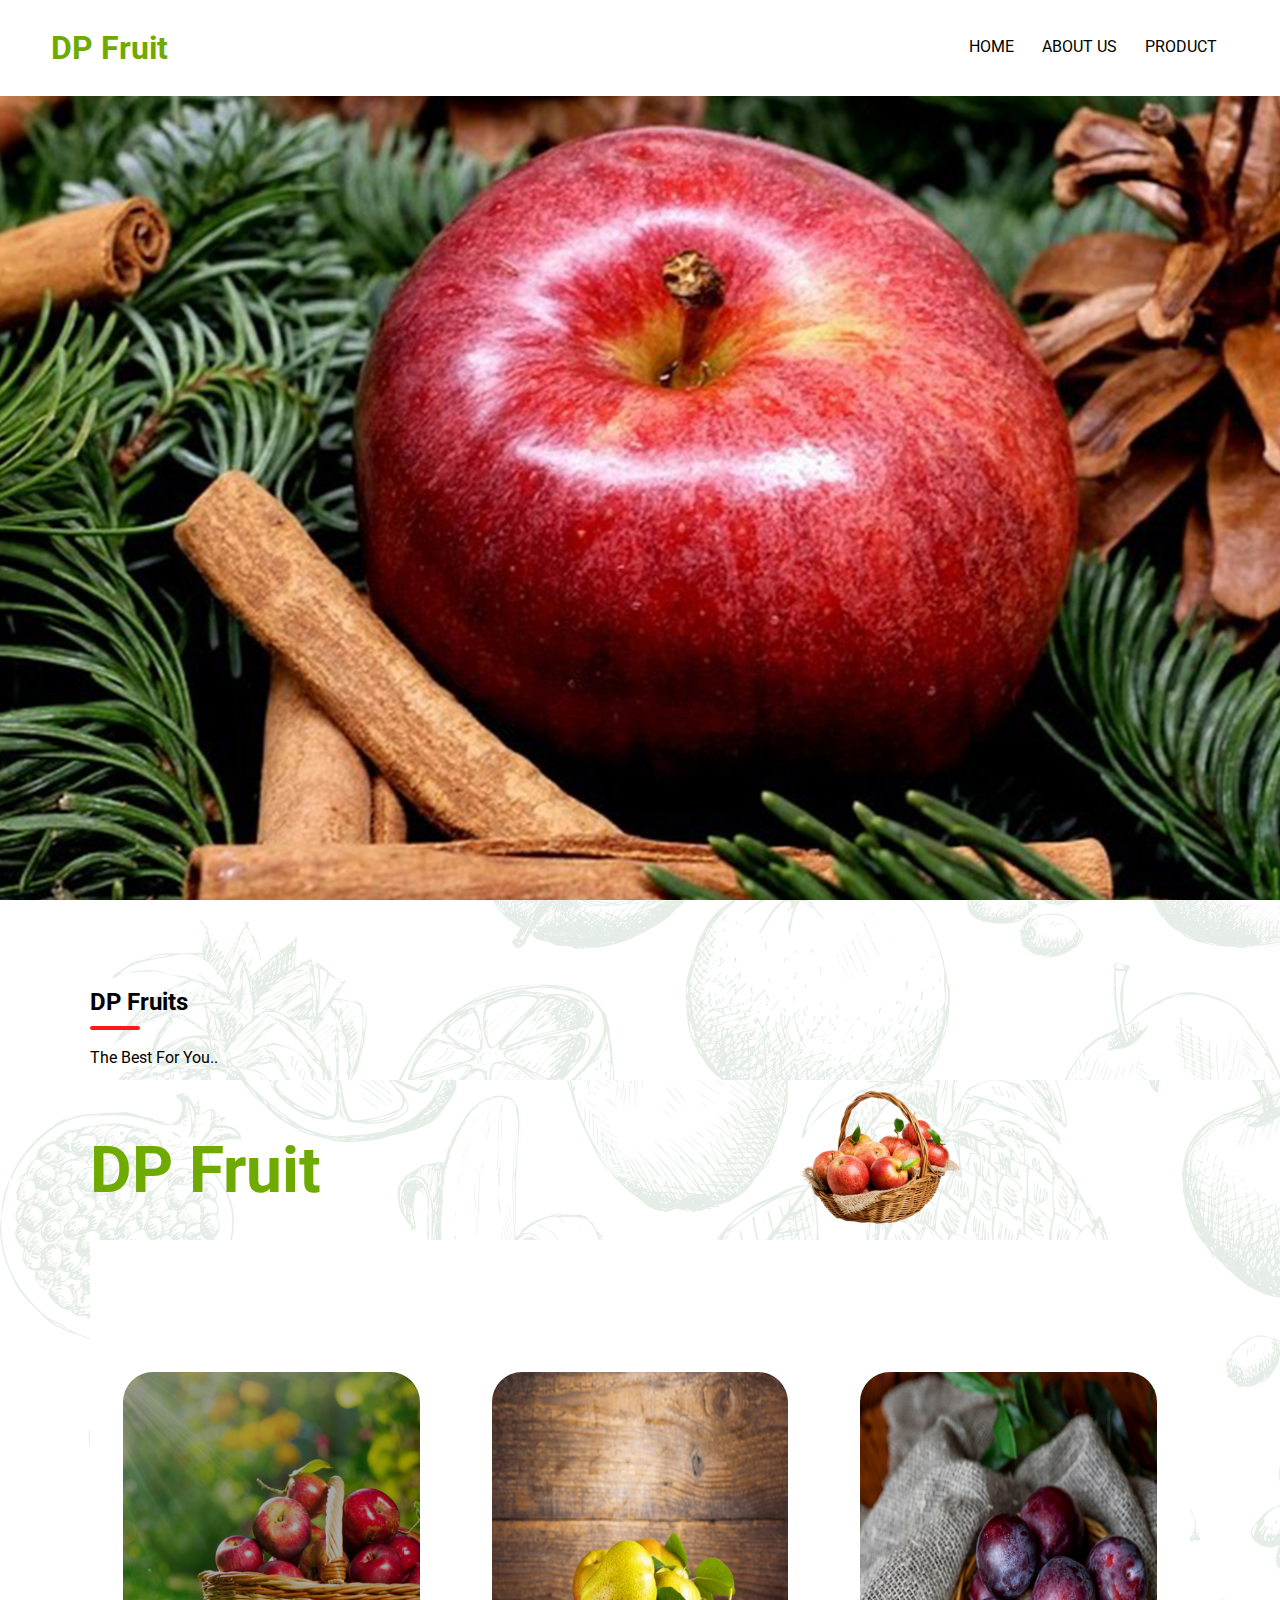
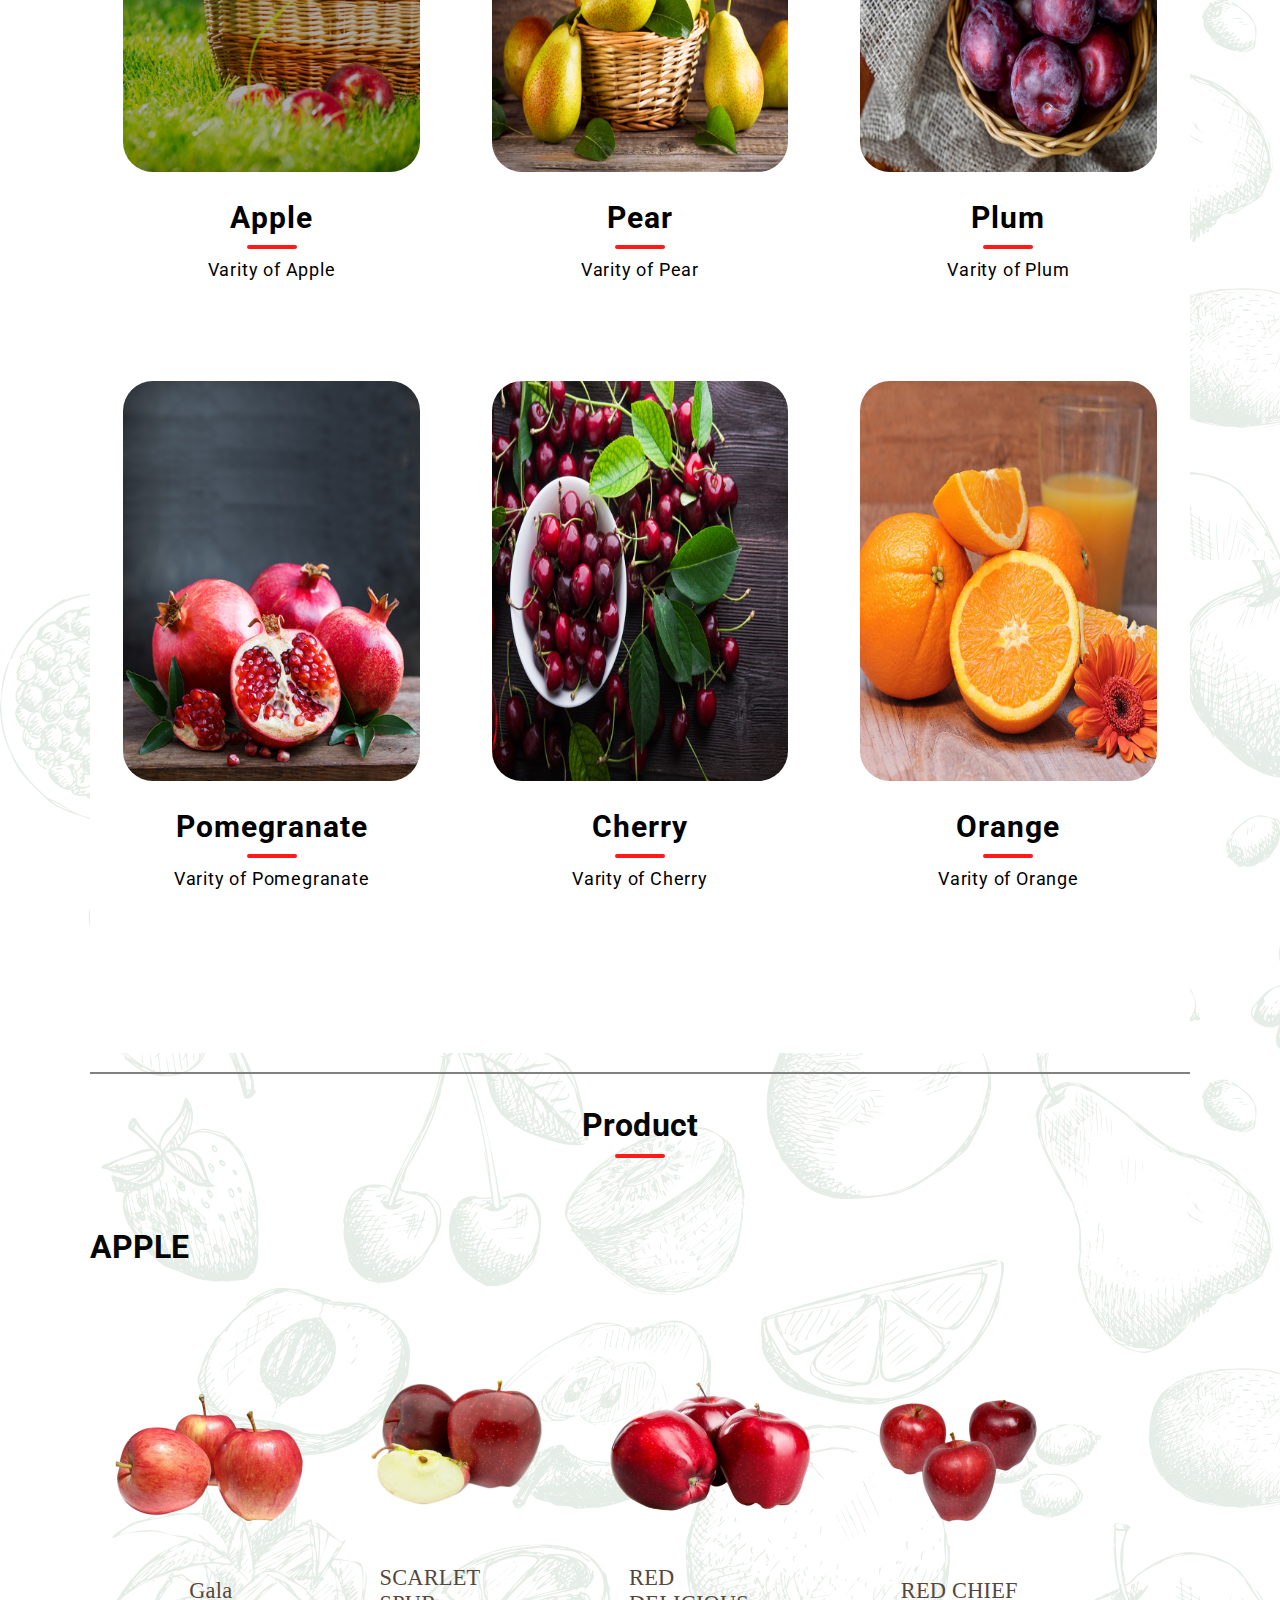
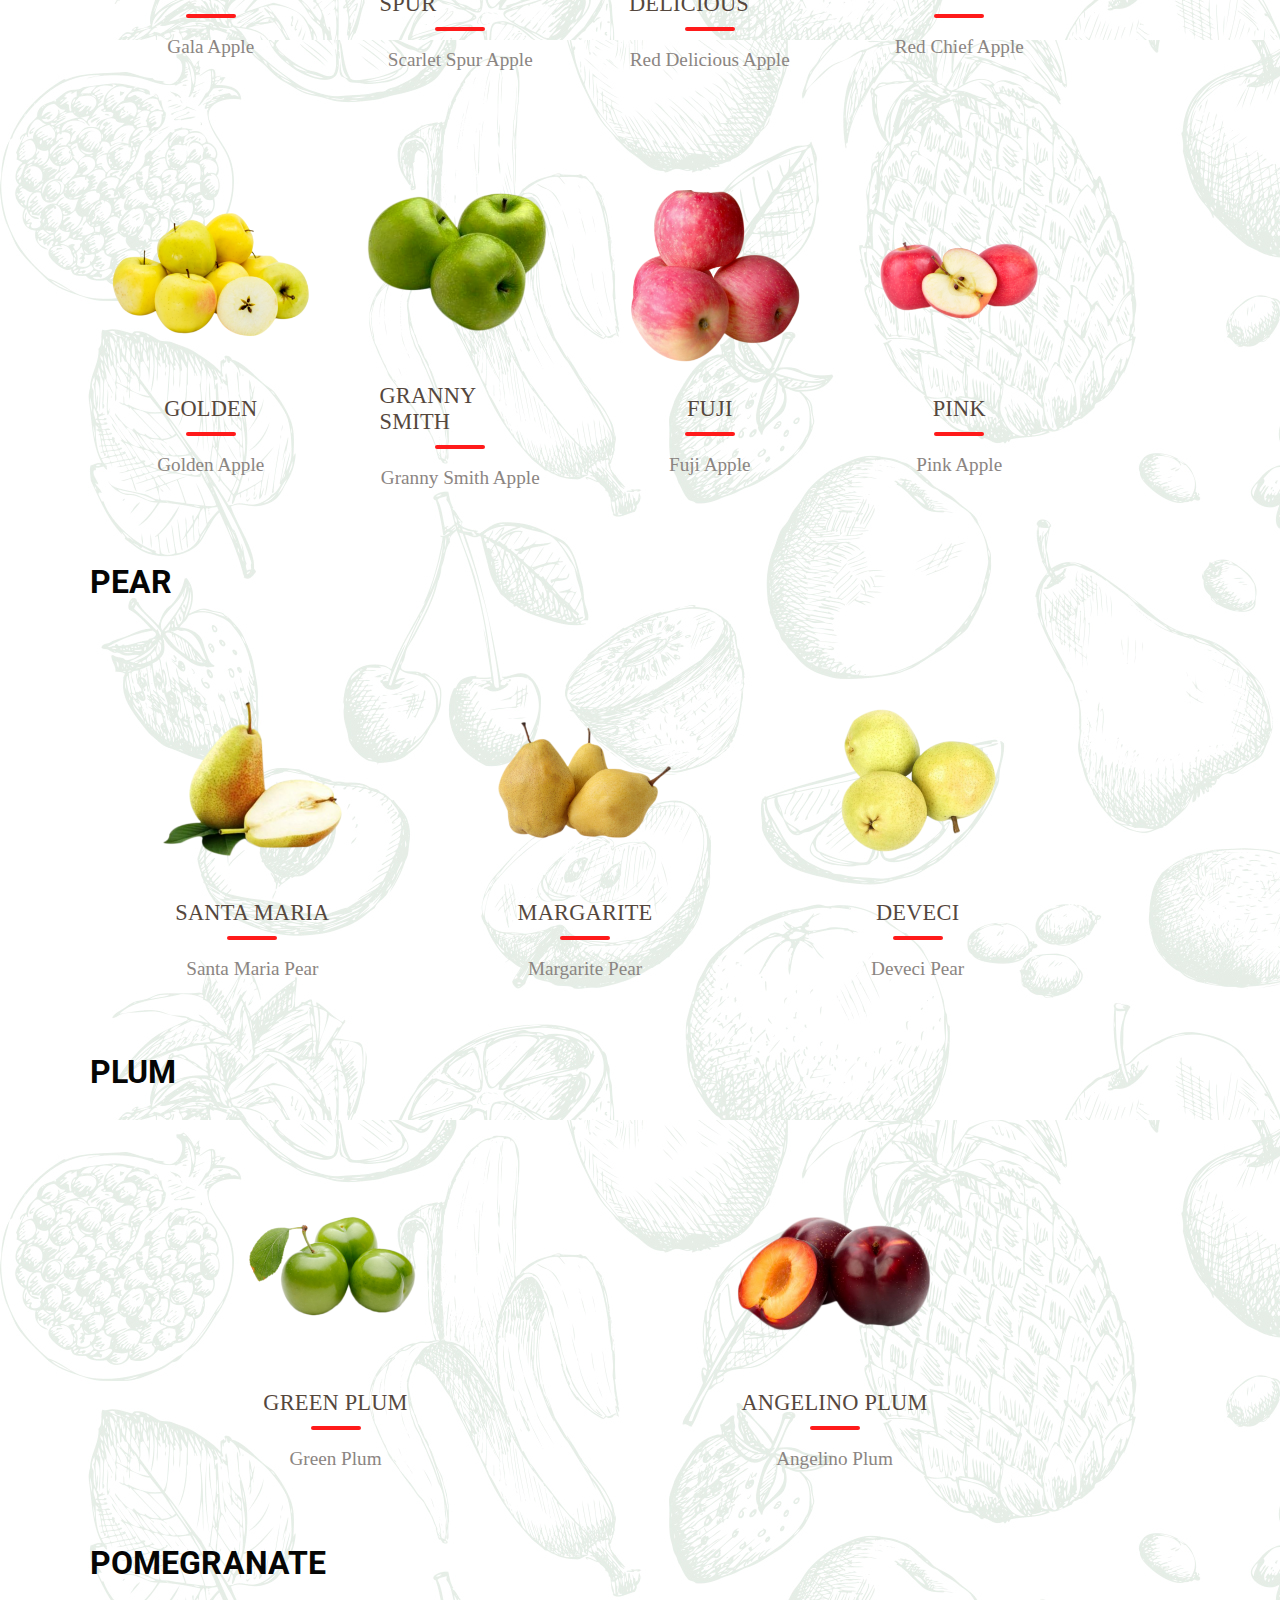
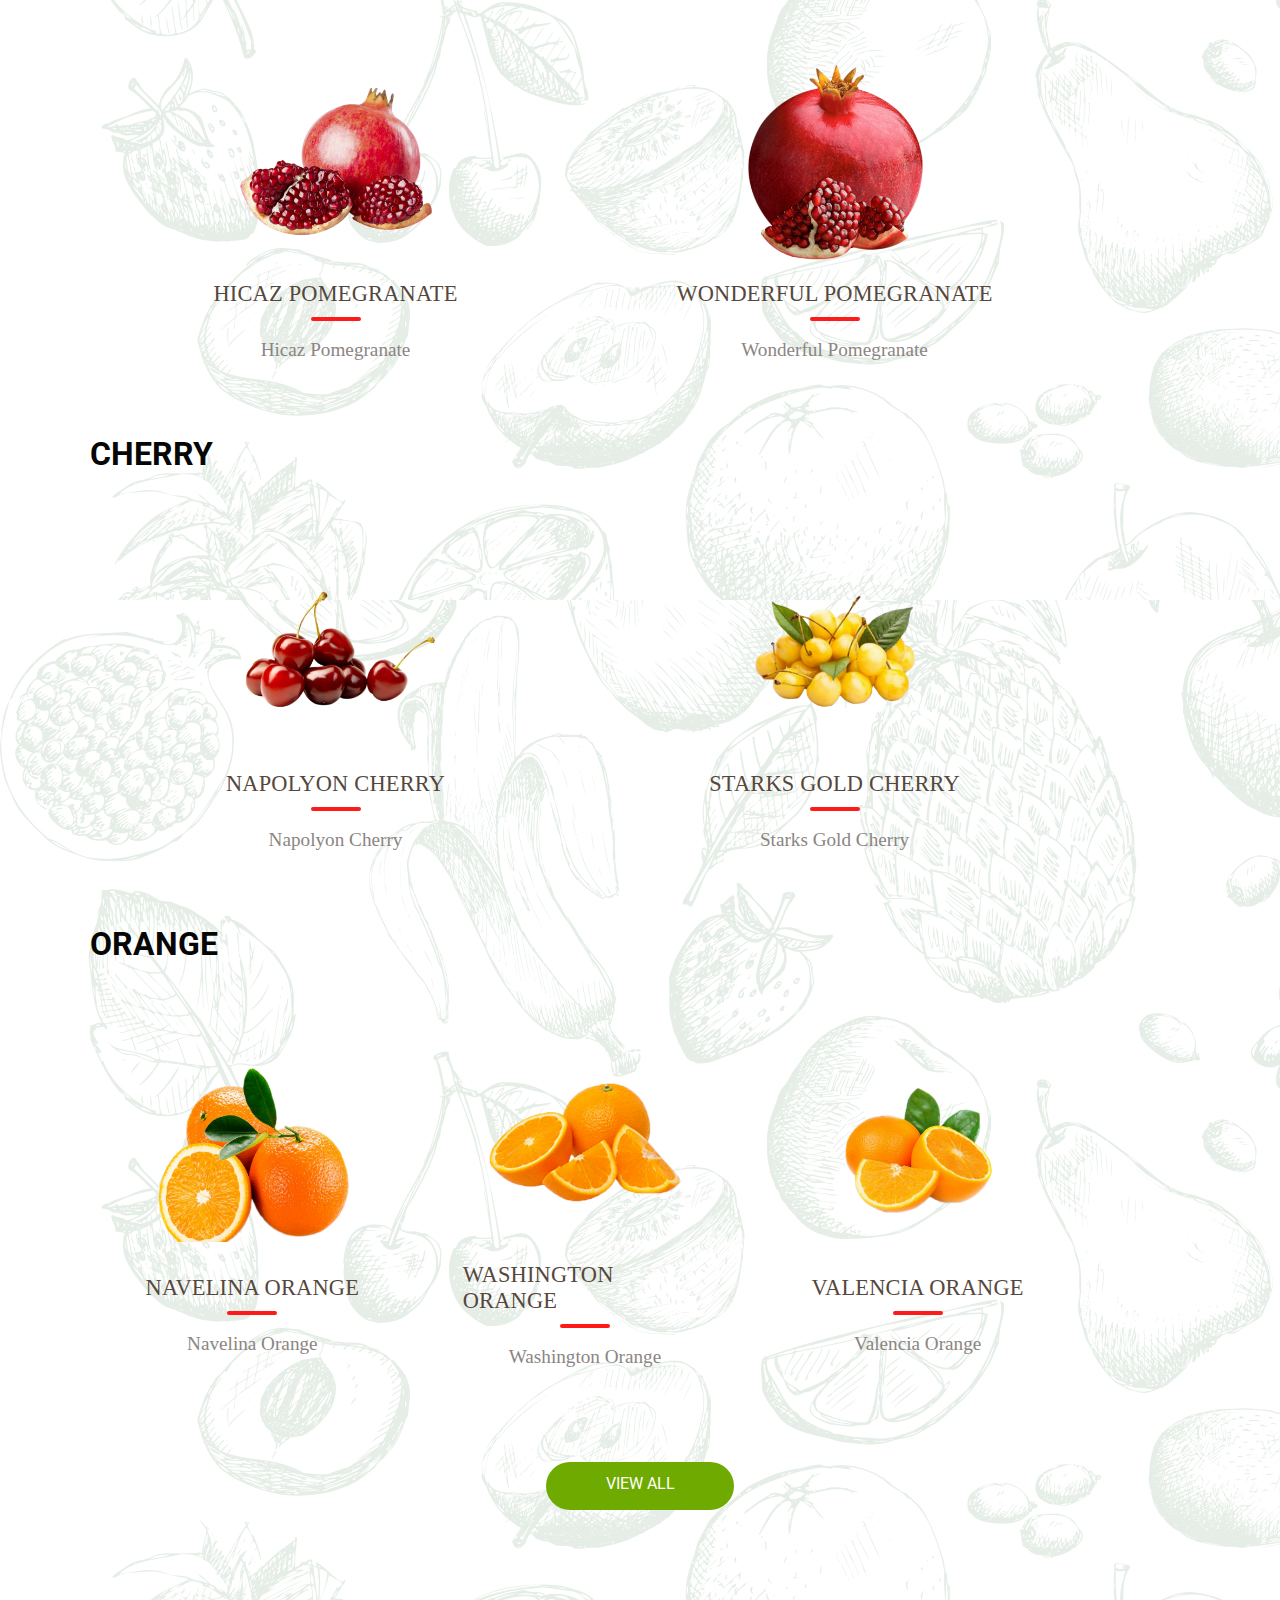
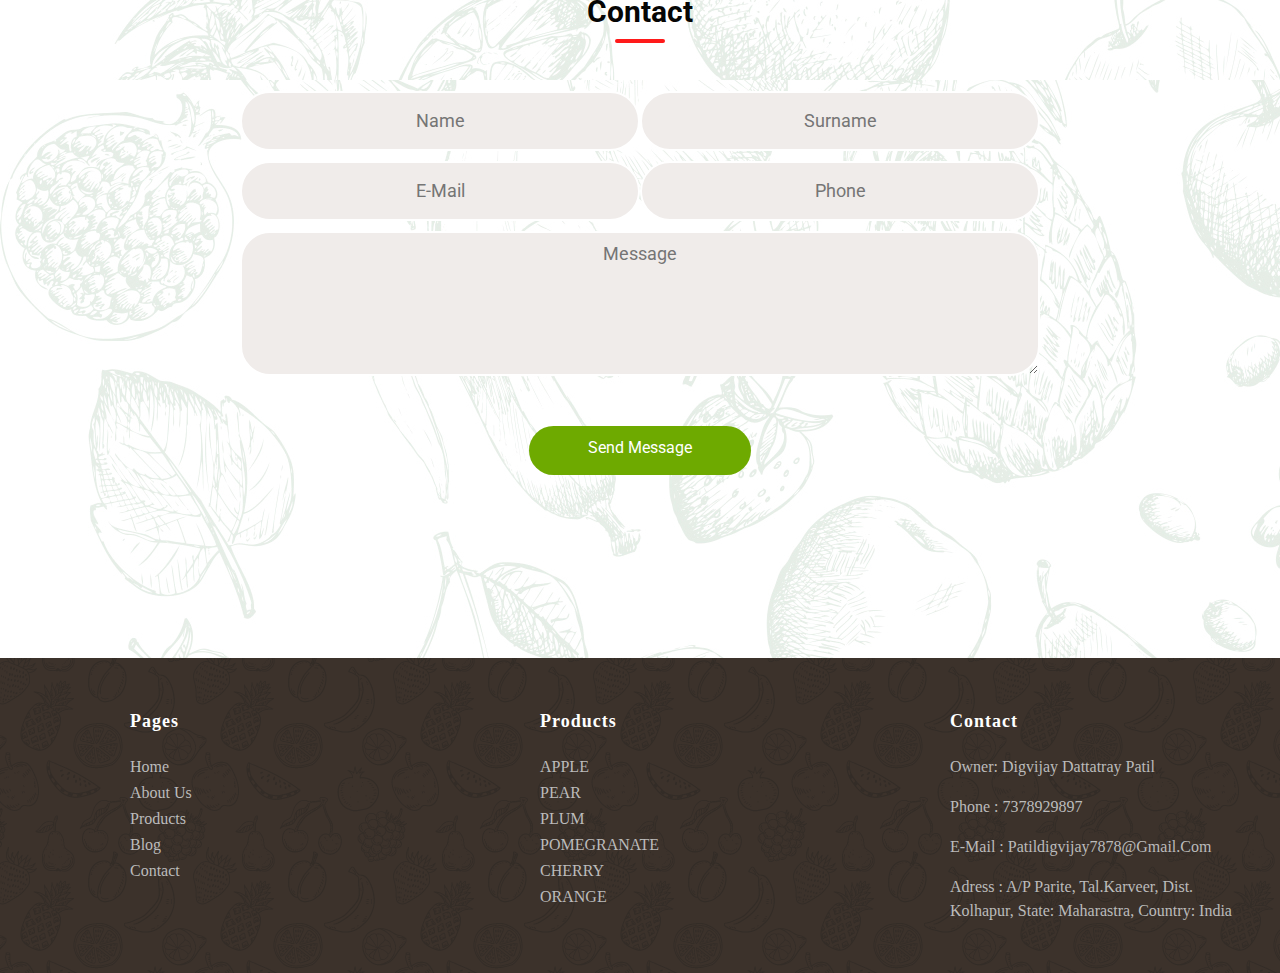
<file: index.html>
<!DOCTYPE html>
<html>
<head>
	<meta name="start" content="width=device-width, initial-scale=1.0">
	<title>DP Fruits</title>
	<link rel="stylesheet" href="style.css">

	<link rel="preconnect" href="https://fonts.googleapis.com">
<link rel="preconnect" href="https://fonts.gstatic.com" crossorigin>
<link href="https://fonts.googleapis.com/css2?family=Outfit:wght@700;800&family=Roboto:wght@400;900&display=swap" rel="stylesheet">

	
	<style>
		
	</style>
</head>
<body>
<!-- <div class="bg-img">	 -->

	<header class="sticky">
		<nav id="nav-bar">
			<div>		
				<h2 style="padding: 1rem 0;font-size: 2rem;color: #6eaa00;">DP Fruit</h2>
			</div>	
			
			<div class="nav-links">
				<ul id="menu">
					<li><a href="#">HOME</a></li>
					<li><a href="About us.html">ABOUT US</a></li>
					<li><a href="">PRODUCT</a>
						<div class="sub-menu">
							<ul>
								<li><a href="#">Apple</a></li>
								<li><a href="#">Pear</a></li>
								<li><a href="#">Plum</a></li>
								<li><a href="#">Pomegranate</a></li>
								<li><a href="#">Cherry</a></li>
								<li><a href="#">Orange</a></li>
							</ul>
						</div>

					</li>
				</ul>
			</div>
		</nav>	
	</header>
	

	<section class="header"></section>
	
	<script type="text/javascript">
		window.addEventListener("scroll",function(){
			var header * document.querySelector("header");
			header.classList.toggle("sticky",window.scrollY > 0);
		})
	</script>
	

<!--------Product -------->
<div class="content">

<div style="margin-top: 5.5em"></div>

<section class="Products">

	<div class="md-title">

			<h2 class="md-title-item">DP Fruits</h2><div class="line" style="position: absolute;"></div>
			

			<div style="margin-top: 2em"></div>
			<p>The Best For You..</p>
		
			<div class="side-img">
				<img src="images/sideimg.png">
			</div>
		</div>

  		
		<div>		
			<h2 class="heading">DP Fruit</h2>
		</div>	

	  <div class="box-container">

		<div class="box">
			<img  src="images\apple.jpg">
			<div class="img-contain">
				<h2>Apple</h2>
				<div class="line"></div>
				<div class="sub-div">Varity of Apple</div>
				<div  style="margin-top: 2em"></div>
				
			</div>
		</div>
	

	
		<div class="box">
			<img src="images\pear.jpg">
			<div class="img-contain">
				<h2>Pear</h2>
				<div class="line"></div>
				<div class="sub-div">Varity of Pear</div>
				<div  style="margin-top: 2em"></div>
				
			</div>
		</div>
	

	
		<div class="box">
			<img src="images\plum.jpg">
			<div class="img-contain">
				<h2>Plum</h2>
				<div class="line"></div>
				<div class="sub-div">Varity of Plum</div>
				<div  style="margin-top: 2em"></div>
				
			</div>	
		</div>

		<div class="box">
			<img src="images\pomegranate.jpg">
			<div class="img-contain">
				<h2>Pomegranate</h2>
				<div class="line"></div>
				<div class="sub-div">Varity of Pomegranate</div>
				<div  style="margin-top: 2em"></div>
				
			</div>
		</div>

		<div class="box">
			<img src="images\cherry.jpg">
			<div class="img-contain">
				<h2>Cherry</h2>
				<div class="line"></div>
				<div class="sub-div">Varity of Cherry</div>
				<div  style="margin-top: 2em"></div>
				
			</div>		
		</div>

		<div class="box">
			<img src="images\orange.jpg">
			<div class="img-contain">
				<h2>Orange</h2>
				<div class="line"></div>
				<div class="sub-div">Varity of Orange</div>
				<div  style="margin-top: 2em"></div>
				
			</div>
	  </div>

	</div>

  	
</section><br>

<hr style="height:1.5px;border-width:0;color:gray;background-color:gray;width: 100%;">

<!---------Product------->
	<section class="product-info">

		<div style="margin-top: 2em"></div>
		
		<h2>Product<div class="line"></div></h2>

<!------Apple----->

		<div style="margin-top: 2em"></div>

		<div class="product-apple">
			<h2>APPLE</h2></div>

			<div class="product-container">

				<div class="product-box">
					<div class="product-img">
						<img src="images\img1.png">
					</div>
					<div class="product-detail">

						<span class="p-name">Gala</span>
						<div class="line"></div>
						<a href="#" class="p-detail">Gala Apple</a>
						
					</div>
				</div>
			

			
				<div class="product-box">
					<div class="product-img">
						<img src="images\img2.png">
					</div>
					<div class="product-detail">
						<span class="p-name">SCARLET SPUR</span>
						<div class="line"></div>
						<a href="#" class="p-detail">Scarlet Spur Apple</a>
						
					</div>
				</div>
			

			
				<div class="product-box">
					<div class="product-img">
						<img src="images\img3.png">
					</div>
					<div class="product-detail">
						<span class="p-name">RED DELICIOUS</span>
						<div class="line"></div>
						<a href="#" class="p-detail">Red Delicious Apple</a>
						
					</div>
				</div>
			

				<div class="product-box">
					<div class="product-img">
						<img src="images\img4.png">
					</div>
					<div class="product-detail">
						<span class="p-name">RED CHIEF</span>
						<div class="line"></div>
						<a href="#" class="p-detail">Red Chief Apple</a>
						
					</div>
				</div>

			</div>


			<div class="product-container">
				<div class="product-box">
					<div class="product-img">
						<img src="images\img5.png">
					</div>
					<div class="product-detail">
						<span class="p-name">GOLDEN</span>
						<div class="line"></div>
						<a href="#" class="p-detail">Golden Apple</a>
						
					</div>
				</div>

				<div class="product-box">
					<div class="product-img">
						<img src="images\img6.png">
					</div>
					<div class="product-detail">
						<span class="p-name">GRANNY SMITH</span>
						<div class="line"></div>
						<a href="#" class="p-detail">Granny Smith Apple</a>
						
					</div>
				</div>

				<div class="product-box">
					<div class="product-img">
						<img src="images\img7.png">
					</div>
					<div class="product-detail">
						<span class="p-name">FUJI</span>
						<div class="line"></div>
						<a href="#" class="p-detail">Fuji Apple</a>
						
					</div>
				</div>

				<div class="product-box">
					<div class="product-img">
						<img src="images\img8.png">
					</div>
					<div class="product-detail">
						<span class="p-name">PINK</span>
						<div class="line"></div>
						<a href="#" class="p-detail">Pink Apple</a>
						 
					</div>
				</div>
			</div>

			
<!------Pear----->

		<div style="margin-top: 2em"></div>

		<div class="product-pear">
			<h2>PEAR</h2></div>

			<div class="product-container">

				<div class="product-box">
					<div class="product-img">
						<img src="images\img9.png">
					</div>
					<div class="product-detail">

						<span class="p-name">SANTA MARIA</span>
						<div class="line"></div>
						<a href="#" class="p-detail">Santa Maria Pear</a>
						
					</div>
				</div>
			

			
				<div class="product-box">
					<div class="product-img">
						<img src="images\img10.png">
					</div>
					<div class="product-detail">
						<span class="p-name">MARGARITE</span>
						<div class="line"></div>
						<a href="#" class="p-detail">Margarite Pear</a>
						
					</div>
				</div>
			

			
				<div class="product-box">
					<div class="product-img">
						<img src="images\img11.png">
					</div>
					<div class="product-detail">
						<span class="p-name">DEVECI</span>
						<div class="line"></div>
						<a href="#" class="p-detail">Deveci Pear</a>
						
					</div>
				</div>

			</div>


<!------Plum----->

		<div style="margin-top: 2em"></div>

		<div class="product-plum">
			<h2>PLUM</h2></div>

			<div class="product-container">

				<div class="product-box">
					<div class="product-img">
						<img src="images\img12.png">
					</div>
					<div class="product-detail">

						<span class="p-name">GREEN PLUM</span>
						<div class="line"></div>
						<a href="#" class="p-detail">Green Plum</a>
						
					</div>
				</div>
			

			
				<div class="product-box">
					<div class="product-img">
						<img src="images\img13.png">
					</div>
					<div class="product-detail">
						<span class="p-name">ANGELINO PLUM</span>
						<div class="line"></div>
						<a href="#" class="p-detail">Angelino Plum</a>
						
					</div>
				</div>


			</div>


<!------Pomegranate----->

		<div style="margin-top: 2em"></div>

		<div class="product-pomegranate">
			<h2>POMEGRANATE</h2></div>

			<div class="product-container">

				<div class="product-box">
					<div class="product-img">
						<img src="images\img14.png">
					</div>
					<div class="product-detail">

						<span class="p-name">HICAZ POMEGRANATE</span>
						<div class="line"></div>
						<a href="#" class="p-detail">Hicaz Pomegranate</a>
						
					</div>
				</div>
			

			
				<div class="product-box">
					<div class="product-img">
						<img src="images\img15.png">
					</div>
					<div class="product-detail">
						<span class="p-name">WONDERFUL POMEGRANATE</span>
						<div class="line"></div>
						<a href="#" class="p-detail">Wonderful Pomegranate</a>
						
					</div>
				</div>


			</div>
		

<!------Cherry----->

		<div style="margin-top: 2em"></div>

		<div class="product-cherry">
			<h2>CHERRY</h2></div>

			<div class="product-container">

				<div class="product-box">
					<div class="product-img">
						<img src="images\img16.png">
					</div>
					<div class="product-detail">

						<span class="p-name">NAPOLYON CHERRY</span>
						<div class="line"></div>
						<a href="#" class="p-detail">Napolyon Cherry</a>
						
					</div>
				</div>
			

			
				<div class="product-box">
					<div class="product-img">
						<img src="images\img17.png">
					</div>
					<div class="product-detail">
						<span class="p-name">STARKS GOLD CHERRY</span>
						<div class="line"></div>
						<a href="#" class="p-detail">Starks Gold Cherry</a>
						
					</div>
				</div>


			</div>

<!------Orange----->

		<div style="margin-top: 2em"></div>

		<div class="product-orange">
			<h2>ORANGE</h2></div>

			<div class="product-container">

				<div class="product-box">
					<div class="product-img">
						<img src="images\img18.png">
					</div>
					<div class="product-detail">

						<span class="p-name">NAVELINA ORANGE</span>
						<div class="line"></div>
						<a href="#" class="p-detail">Navelina Orange</a>
						
					</div>
				</div>
			

			
				<div class="product-box">
					<div class="product-img">
						<img src="images\img19.png">
					</div>
					<div class="product-detail">
						<span class="p-name">WASHINGTON ORANGE</span>
							<div class="line"></div>
						<a href="#" class="p-detail">Washington Orange</a>
						
					</div>
				</div>
			

			
				<div class="product-box">
					<div class="product-img">
						<img src="images\img20.png">
					</div>
					<div class="product-detail">
						<span class="p-name">VALENCIA ORANGE</span>
						<div class="line"></div>
						<a href="#" class="p-detail">Valencia Orange</a>
						
					</div>
				</div>

			</div>

	<div class="viewbtn">
		<a href="Product.html" class="view-button">VIEW ALL</a>
	</div>


	</section>


<!--------Contact-------->

	<div style="margin-top: 5em"></div>

	
	<section class="contact">

		<h2>Contact</h2><div class="line"></div>

		<div style="margin-top: 3em"></div>

		<div class="contact-box">

			<form>
				<div class="row">
					<div class="col-6">
						<input type="text" class="input-field" placeholder="Name"></div>
					<div class="col-6">
						<input type="text" class="input-field" placeholder="Surname"></div>
				</div>
				<div class="row">
					<div class="col-6">
					<input type="email" class="input-field" placeholder="E-Mail"></div>
					<div class="col-6">
					<input type="text" class="input-field" placeholder="Phone"></div>
				</div>
				<textarea type="text" rows="6" cols="50" placeholder="Message"></textarea>

				<div class="msg-button">
					<button class="msgbtn">Send Message</button>
				</div>
			</form>


			
		</div>
	</section><br>





</div>


<!------footer -------->



	<footer>
		 <div style="margin-top: 10em"></div>

		<div class="footer">
			<div class="content-info">
				<div class="row">

					<div class="footer-col">
						<h3>Pages</h3>
						<ul>
							<li><a href="#">Home</a></li>
							<li><a href="#">About Us</a></li>
							<li><a href="#">Products</a></li>
							<li><a href="#">Blog</a></li>
							<li><a href="#">Contact</a></li>
						</ul>
					</div>

					<div class="footer-col">
						<h3>Products</h3>
						<ul>
							<li><a href="#">APPLE</a></li>
							<li><a href="#">PEAR</a></li>
							<li><a href="#">PLUM</a></li>
							<li><a href="#">POMEGRANATE</a></li>
							<li><a href="#">CHERRY</a></li>
							<li><a href="#">ORANGE</a></li>
						</ul>
					</div>

					<div class="footer-col">
						<h3>Contact</h3>
						<p>Owner: Digvijay Dattatray Patil</p>
						<p>Phone : 7378929897</p>
						<p>E-Mail : patildigvijay7878@gmail.com<br>
							
					<p>Adress : A/P Parite, Tal.Karveer, Dist. Kolhapur, State: Maharastra, Country: India</p>
					</div>

				</div>
			</div>	

		</div>			
	</footer>

<!-- </div> -->


</body>
</html>
</file>
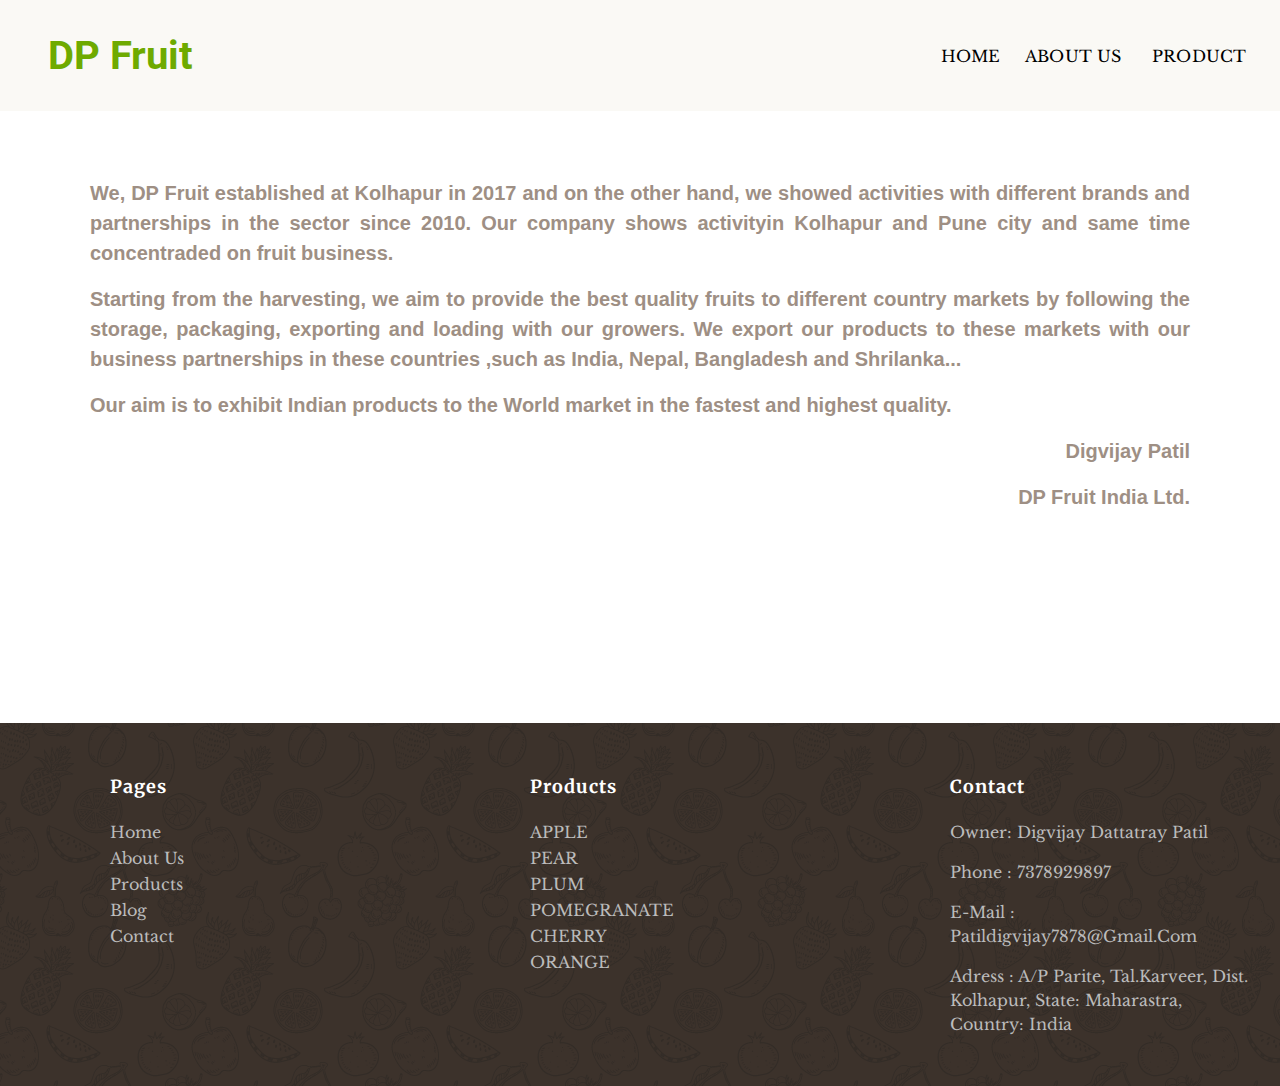
<file: About us.html>
<!DOCTYPE html>
<html>
<head>
	<meta name="start" content="width=device-width, initial-scale=1.0">
	<title>About Us Page</title>
	<link rel="stylesheet" href="About_us.css">
<link rel="preconnect" href="https://fonts.googleapis.com">
<link rel="preconnect" href="https://fonts.gstatic.com" crossorigin>
<link href="https://fonts.googleapis.com/css2?family=Outfit:wght@700;800&family=Roboto:wght@400;900&display=swap" rel="stylesheet">

<link href="https://fonts.googleapis.com/css2?family=IBM+Plex+Serif:wght@500&family=Libre+Baskerville&family=Merriweather:wght@700&family=Outfit:wght@700;800&family=Roboto:wght@400;900&display=swap" rel="stylesheet">

</head>
<body>

<!------header -------->
		
		<header>
			<div>		
				<h2 style="padding: 2rem 0;font-size: 2.5rem;color: #6eaa00;padding-left: 3rem;">DP Fruit</h2>
			</div>	
				<ul>
					<li><a href="index.html">HOME</a></li>
					<li><a href="About us.html">ABOUT US</a></li>
					<li><a href="">PRODUCT</a></li>
					
				</ul>
				
		</header>

		
		

<!------- Page Containt------->

<main class="main-body"> 
	
	<div class="about-info">	
		<p style="text-align: justify;">
			<strong>We, DP Fruit established at Kolhapur in 2017 and on the other hand, we showed activities with different brands and partnerships in the sector since 2010. Our company shows activityin Kolhapur and Pune city and same time concentraded on fruit business.</strong>
		</p>

		<p style="text-align: justify;">
			<strong>Starting from the harvesting, we aim to provide the best quality fruits to different country markets by following the storage, packaging, exporting and loading with our growers. We export our products to these markets with our business partnerships in these countries ,such as India, Nepal, Bangladesh and Shrilanka... </strong>
		</p>
	
		<p style="text-align: justify;">
			<strong>Our aim is to exhibit Indian products to the World market in the fastest and highest quality.</strong></p>

		<p style="text-align: right;">
			<strong>Digvijay Patil</strong>
		</p>
		<p style="text-align: right;">
			<strong>DP Fruit India Ltd. </strong>
		</p>

	</div>
	</main>


<!------footer -------->



	<footer>
		 <div style="margin-top: 10em"></div>

		<div class="footer">
			<div class="content-info">
				<div class="row">

					<div class="footer-col">
						<h3>Pages</h3>
						<ul>
							<li><a href="#">Home</a></li>
							<li><a href="#">About Us</a></li>
							<li><a href="#">Products</a></li>
							<li><a href="#">Blog</a></li>
							<li><a href="#">Contact</a></li>
						</ul>
					</div>

					<div class="footer-col">
						<h3>Products</h3>
						<ul>
							<li><a href="#">APPLE</a></li>
							<li><a href="#">PEAR</a></li>
							<li><a href="#">PLUM</a></li>
							<li><a href="#">POMEGRANATE</a></li>
							<li><a href="#">CHERRY</a></li>
							<li><a href="#">ORANGE</a></li>
						</ul>
					</div>

					<div class="footer-col">
						<h3>Contact</h3>
						<p>Owner: Digvijay Dattatray Patil</p>
						<p>Phone : 7378929897</p>
						<p>E-Mail : patildigvijay7878@gmail.com<br>
							
					<p>Adress : A/P Parite, Tal.Karveer, Dist. Kolhapur, State: Maharastra, Country: India</p>
					</div>

				</div>
			</div>	

		</div>			
	</footer>

<!-- </div> -->

</body>
</html>
</file>
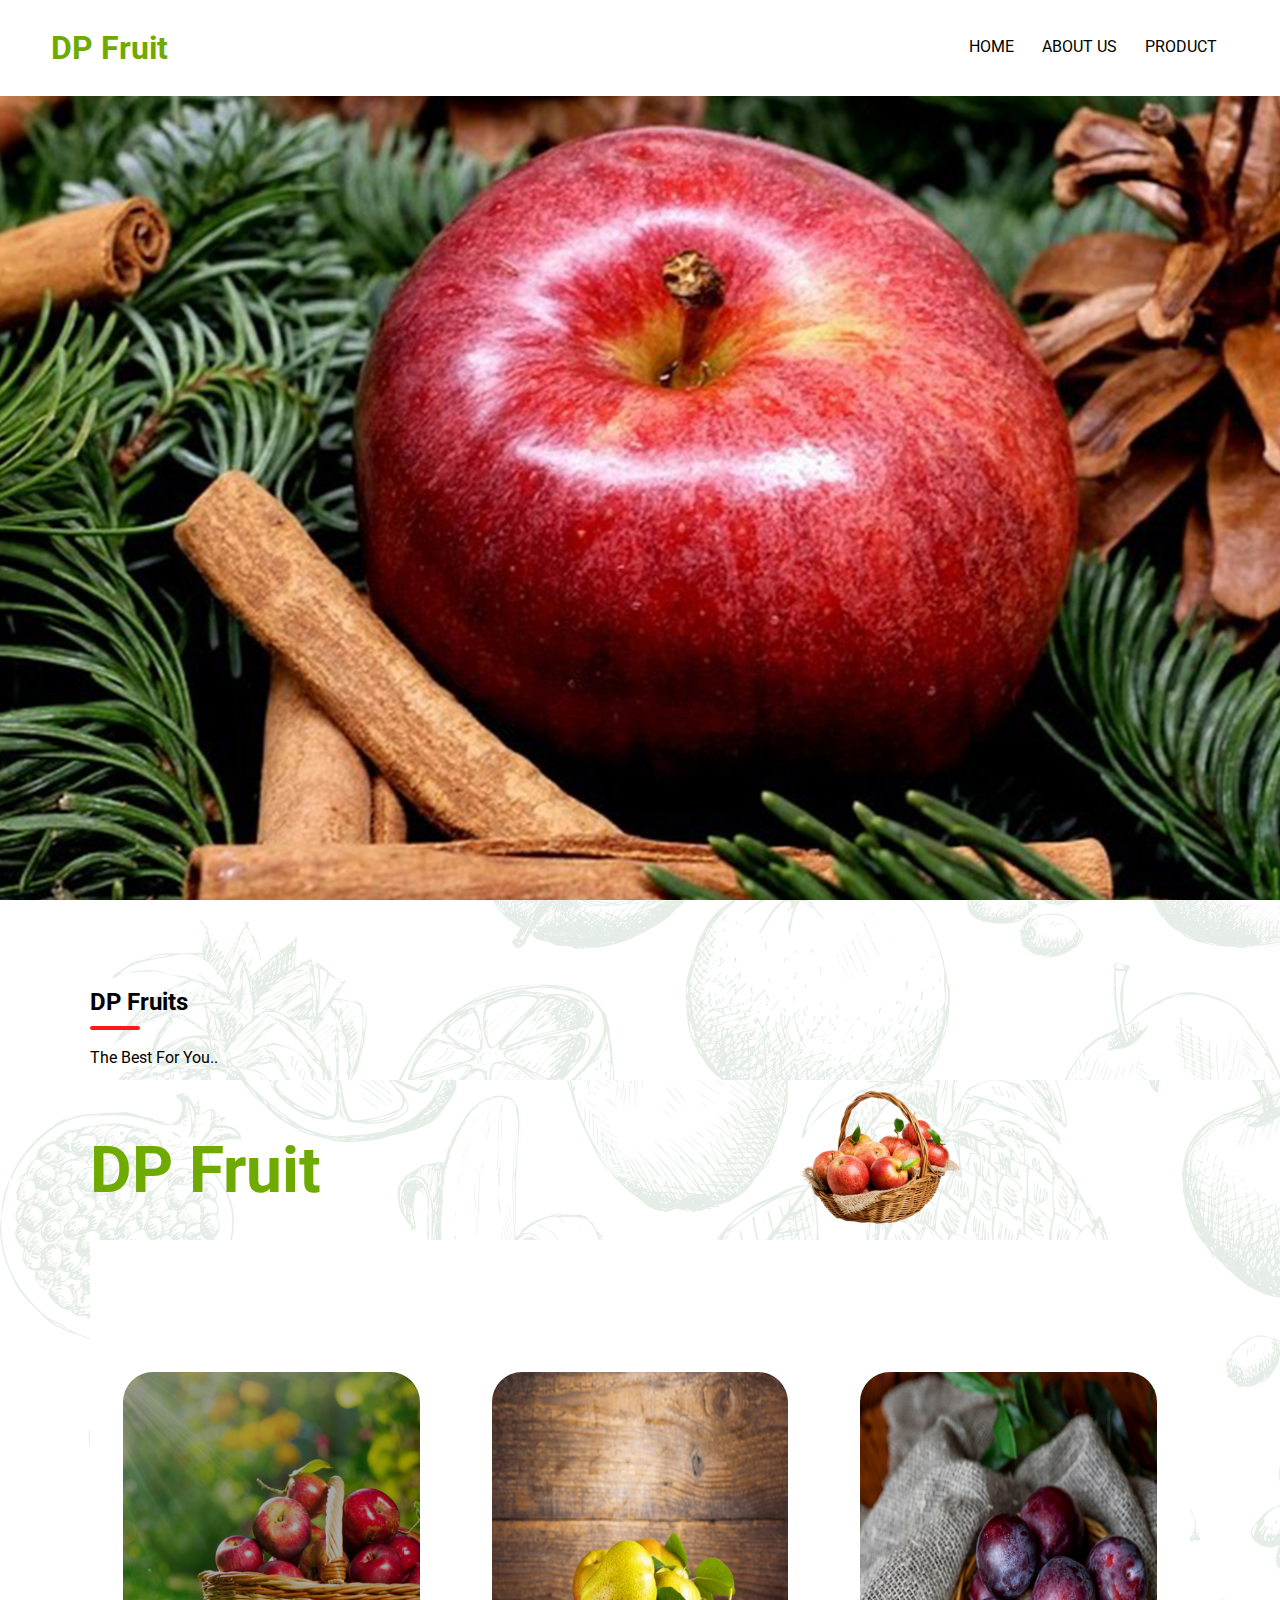
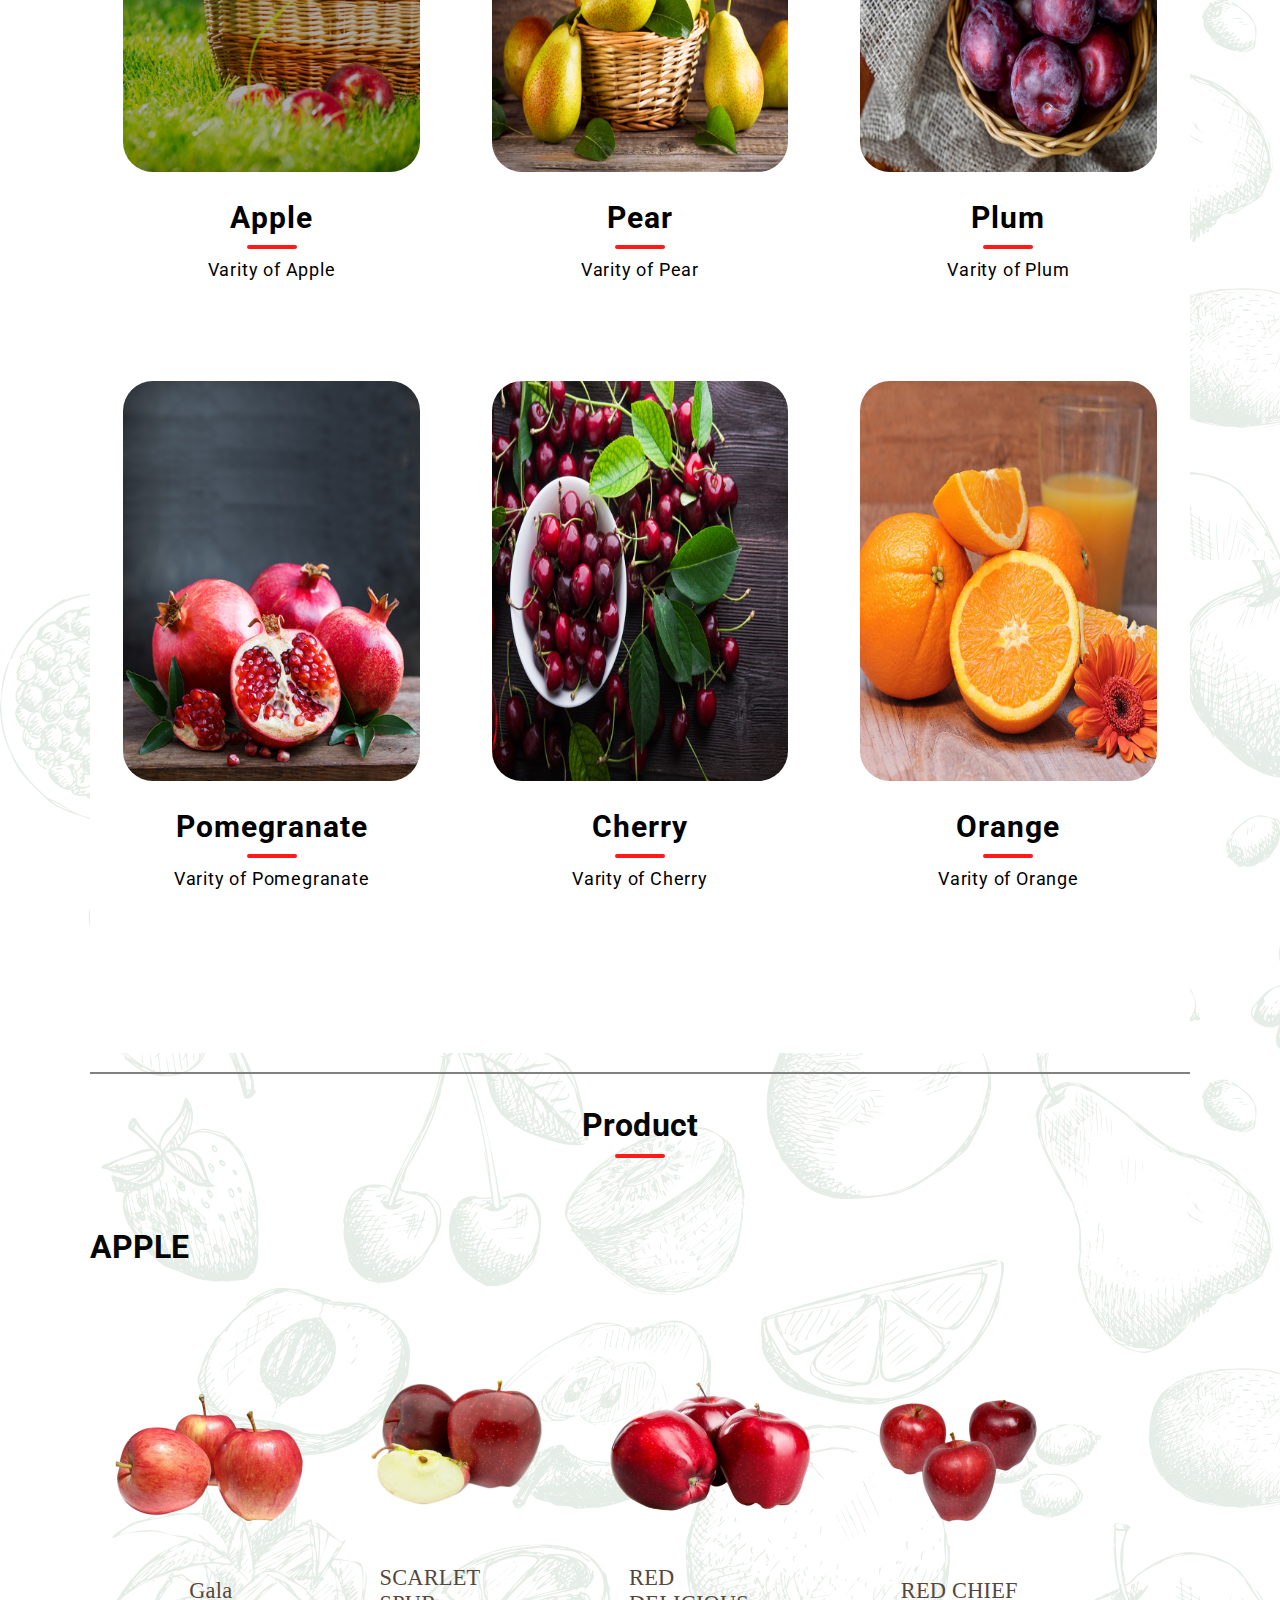
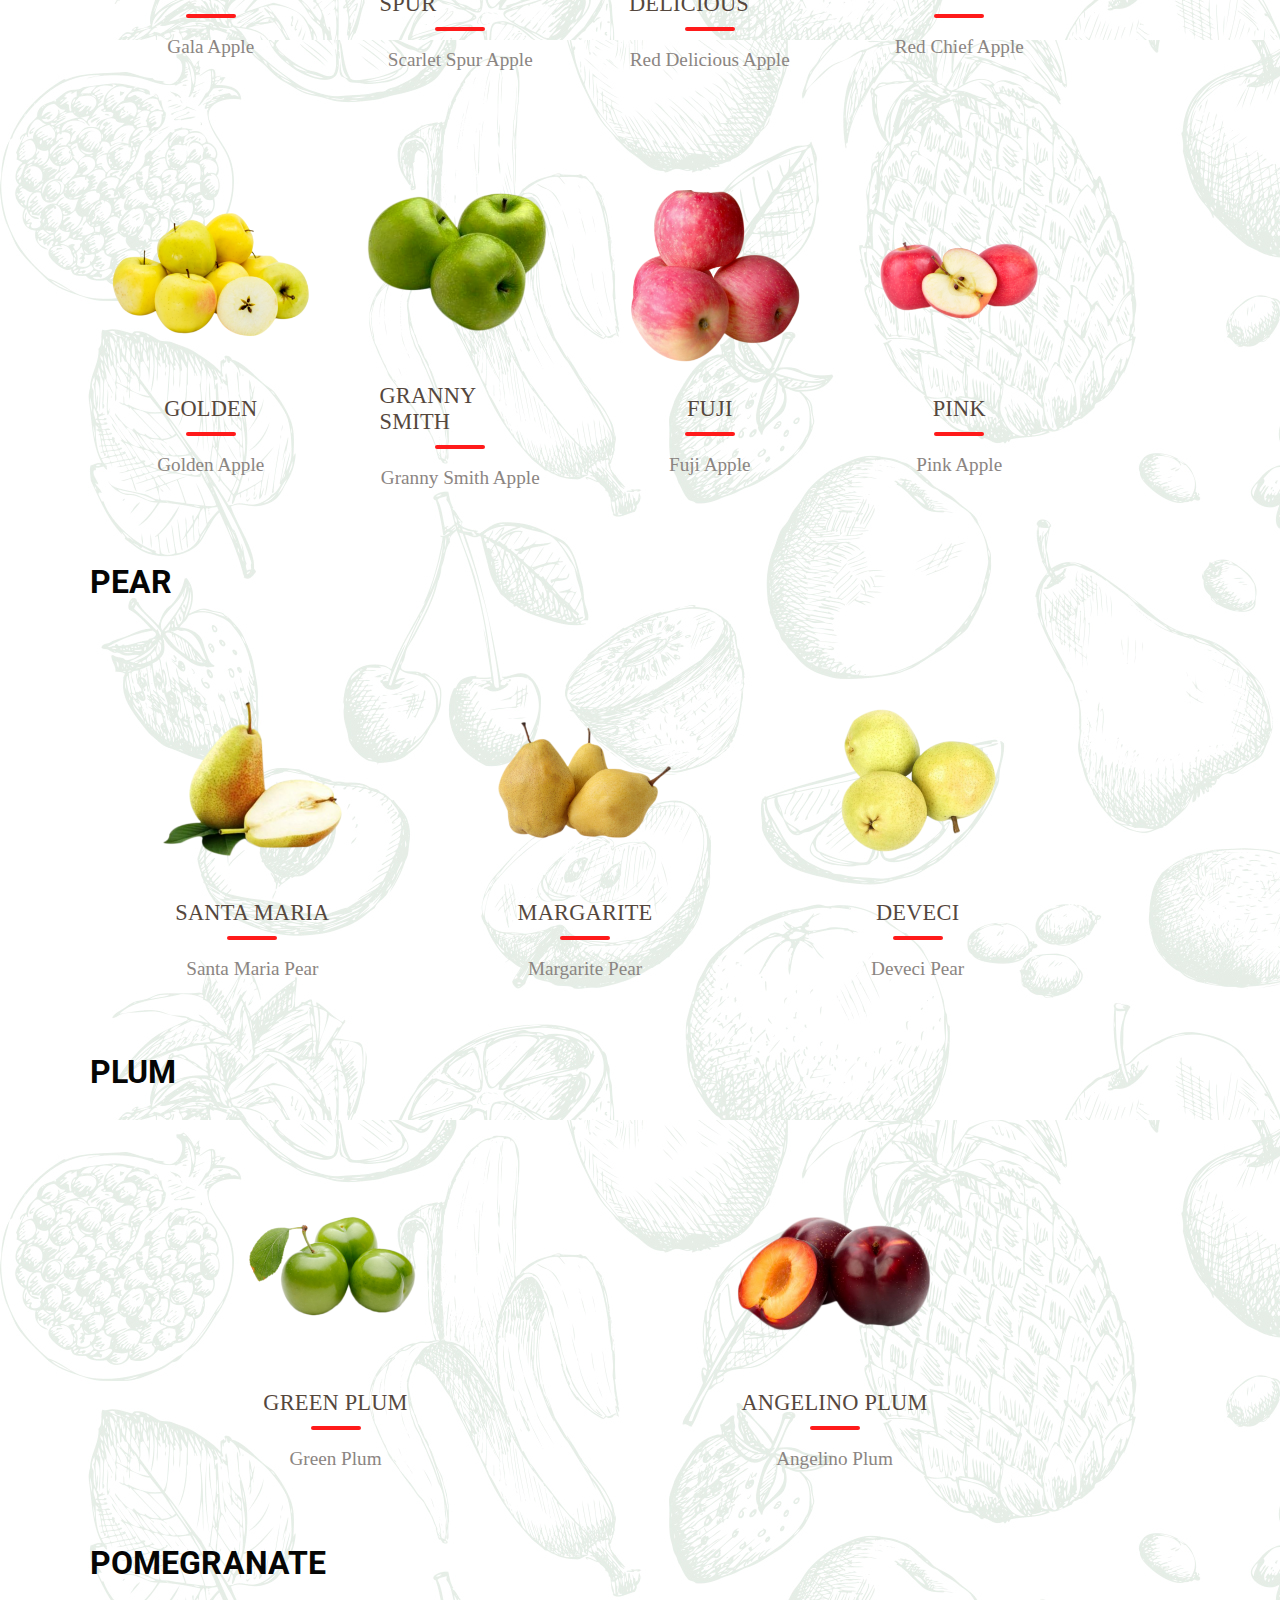
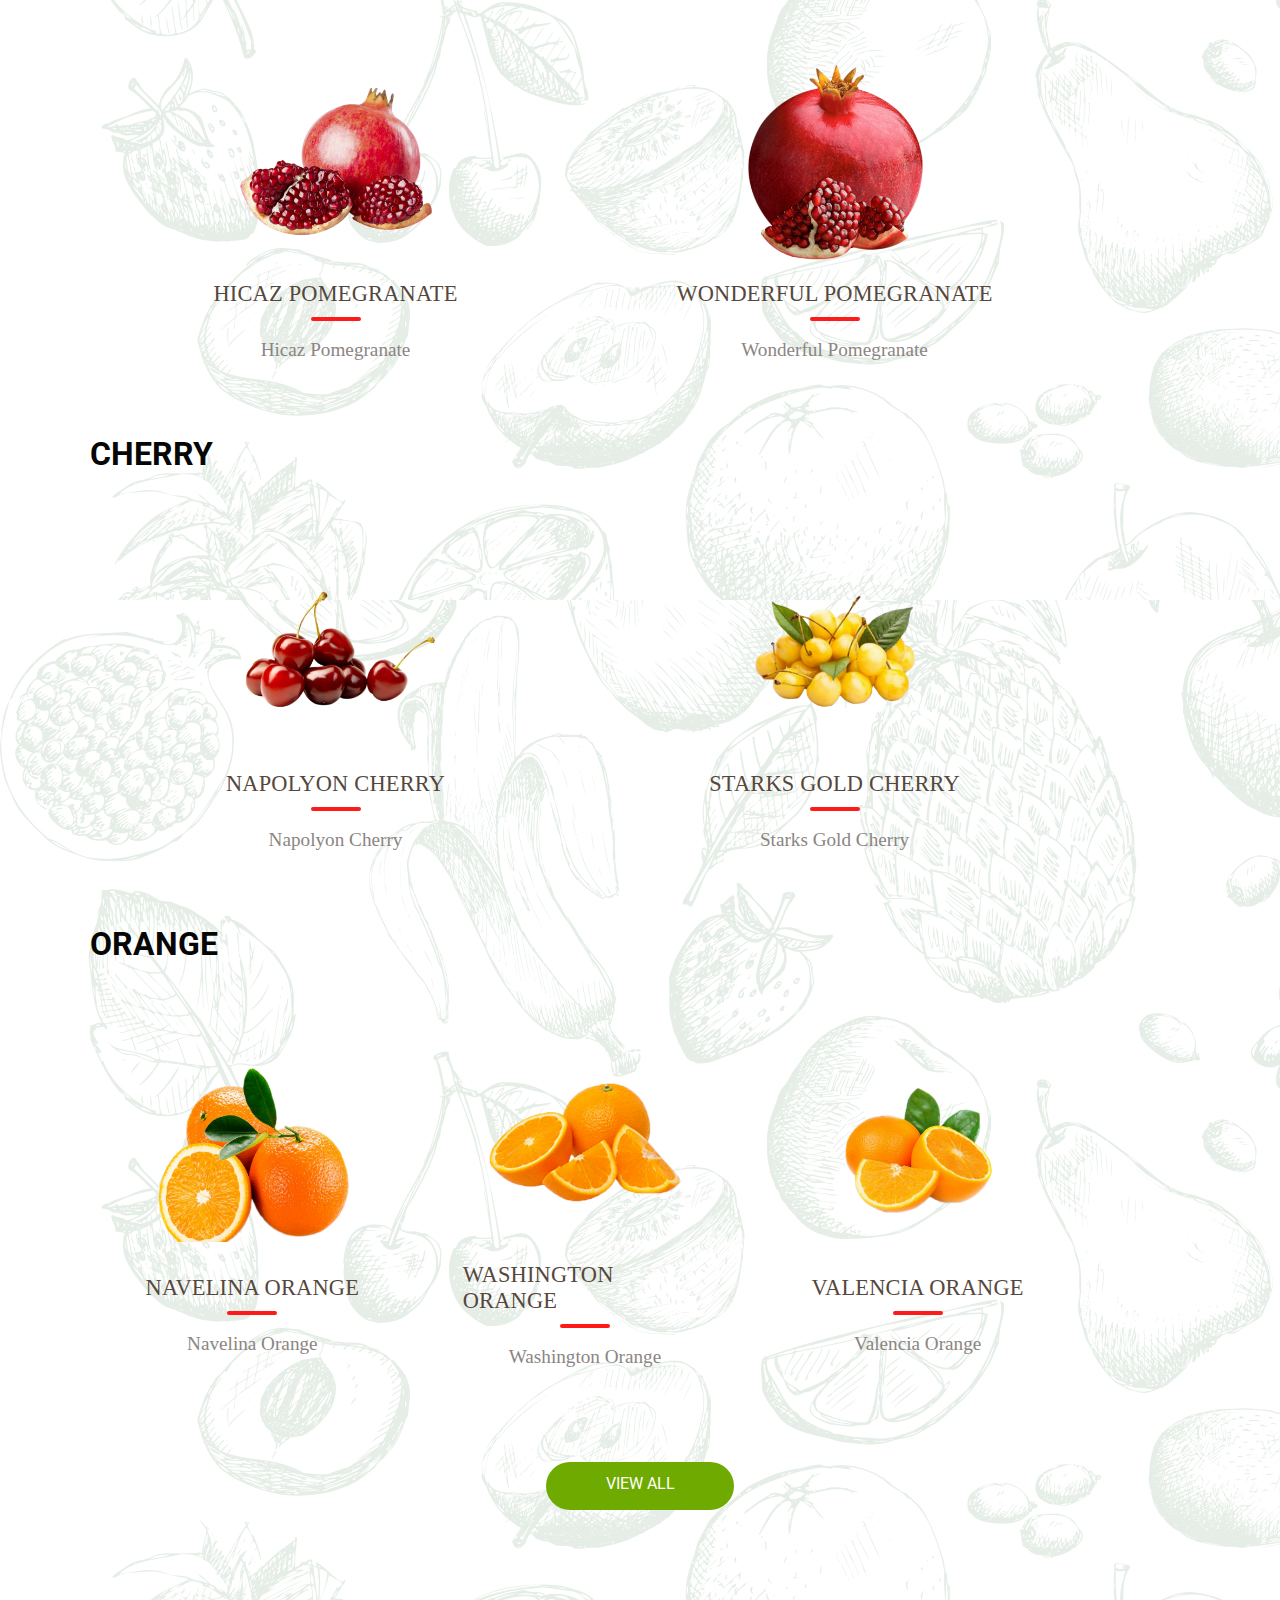
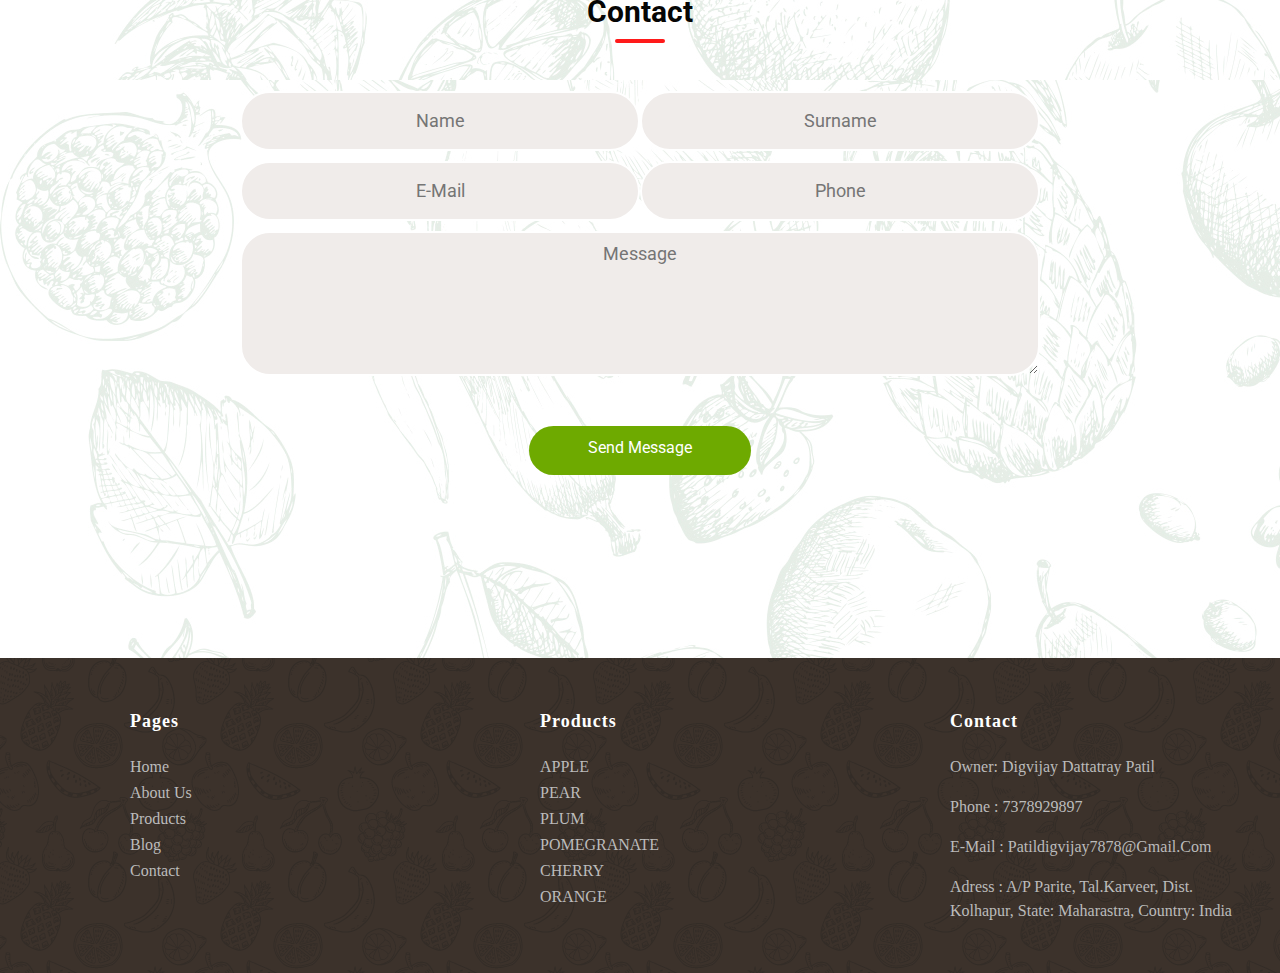
<file: main.html>
<!DOCTYPE html>
<html>
<head>
	<meta name="start" content="width=device-width, initial-scale=1.0">
	<title>Main Page</title>
	<link rel="stylesheet" href="style.css">

	<link rel="preconnect" href="https://fonts.googleapis.com">
<link rel="preconnect" href="https://fonts.gstatic.com" crossorigin>
<link href="https://fonts.googleapis.com/css2?family=Outfit:wght@700;800&family=Roboto:wght@400;900&display=swap" rel="stylesheet">

	
	<style>
		
	</style>
</head>
<body>
<!-- <div class="bg-img">	 -->

	<header class="sticky">
		<nav id="nav-bar">
			<div>		
				<h2 style="padding: 1rem 0;font-size: 2rem;color: #6eaa00;">DP Fruit</h2>
			</div>	
			
			<div class="nav-links">
				<ul id="menu">
					<li><a href="#">HOME</a></li>
					<li><a href="About us.html">ABOUT US</a></li>
					<li><a href="">PRODUCT</a>
						<div class="sub-menu">
							<ul>
								<li><a href="#">Apple</a></li>
								<li><a href="#">Pear</a></li>
								<li><a href="#">Plum</a></li>
								<li><a href="#">Pomegranate</a></li>
								<li><a href="#">Cherry</a></li>
								<li><a href="#">Orange</a></li>
							</ul>
						</div>

					</li>
				</ul>
			</div>
		</nav>	
	</header>
	

	<section class="header"></section>
	
	<script type="text/javascript">
		window.addEventListener("scroll",function(){
			var header * document.querySelector("header");
			header.classList.toggle("sticky",window.scrollY > 0);
		})
	</script>
	

<!--------Product -------->
<div class="content">

<div style="margin-top: 5.5em"></div>

<section class="Products">

	<div class="md-title">

			<h2 class="md-title-item">DP Fruits</h2><div class="line" style="position: absolute;"></div>
			

			<div style="margin-top: 2em"></div>
			<p>The Best For You..</p>
		
			<div class="side-img">
				<img src="images/sideimg.png">
			</div>
		</div>

  		
		<div>		
			<h2 class="heading">DP Fruit</h2>
		</div>	

	  <div class="box-container">

		<div class="box">
			<img  src="images\apple.jpg">
			<div class="img-contain">
				<h2>Apple</h2>
				<div class="line"></div>
				<div class="sub-div">Varity of Apple</div>
				<div  style="margin-top: 2em"></div>
				
			</div>
		</div>
	

	
		<div class="box">
			<img src="images\pear.jpg">
			<div class="img-contain">
				<h2>Pear</h2>
				<div class="line"></div>
				<div class="sub-div">Varity of Pear</div>
				<div  style="margin-top: 2em"></div>
				
			</div>
		</div>
	

	
		<div class="box">
			<img src="images\plum.jpg">
			<div class="img-contain">
				<h2>Plum</h2>
				<div class="line"></div>
				<div class="sub-div">Varity of Plum</div>
				<div  style="margin-top: 2em"></div>
				
			</div>	
		</div>

		<div class="box">
			<img src="images\pomegranate.jpg">
			<div class="img-contain">
				<h2>Pomegranate</h2>
				<div class="line"></div>
				<div class="sub-div">Varity of Pomegranate</div>
				<div  style="margin-top: 2em"></div>
				
			</div>
		</div>

		<div class="box">
			<img src="images\cherry.jpg">
			<div class="img-contain">
				<h2>Cherry</h2>
				<div class="line"></div>
				<div class="sub-div">Varity of Cherry</div>
				<div  style="margin-top: 2em"></div>
				
			</div>		
		</div>

		<div class="box">
			<img src="images\orange.jpg">
			<div class="img-contain">
				<h2>Orange</h2>
				<div class="line"></div>
				<div class="sub-div">Varity of Orange</div>
				<div  style="margin-top: 2em"></div>
				
			</div>
	  </div>

	</div>

  	
</section><br>

<hr style="height:1.5px;border-width:0;color:gray;background-color:gray;width: 100%;">

<!---------Product------->
	<section class="product-info">

		<div style="margin-top: 2em"></div>
		
		<h2>Product<div class="line"></div></h2>

<!------Apple----->

		<div style="margin-top: 2em"></div>

		<div class="product-apple">
			<h2>APPLE</h2></div>

			<div class="product-container">

				<div class="product-box">
					<div class="product-img">
						<img src="images\img1.png">
					</div>
					<div class="product-detail">

						<span class="p-name">Gala</span>
						<div class="line"></div>
						<a href="#" class="p-detail">Gala Apple</a>
						
					</div>
				</div>
			

			
				<div class="product-box">
					<div class="product-img">
						<img src="images\img2.png">
					</div>
					<div class="product-detail">
						<span class="p-name">SCARLET SPUR</span>
						<div class="line"></div>
						<a href="#" class="p-detail">Scarlet Spur Apple</a>
						
					</div>
				</div>
			

			
				<div class="product-box">
					<div class="product-img">
						<img src="images\img3.png">
					</div>
					<div class="product-detail">
						<span class="p-name">RED DELICIOUS</span>
						<div class="line"></div>
						<a href="#" class="p-detail">Red Delicious Apple</a>
						
					</div>
				</div>
			

				<div class="product-box">
					<div class="product-img">
						<img src="images\img4.png">
					</div>
					<div class="product-detail">
						<span class="p-name">RED CHIEF</span>
						<div class="line"></div>
						<a href="#" class="p-detail">Red Chief Apple</a>
						
					</div>
				</div>

			</div>


			<div class="product-container">
				<div class="product-box">
					<div class="product-img">
						<img src="images\img5.png">
					</div>
					<div class="product-detail">
						<span class="p-name">GOLDEN</span>
						<div class="line"></div>
						<a href="#" class="p-detail">Golden Apple</a>
						
					</div>
				</div>

				<div class="product-box">
					<div class="product-img">
						<img src="images\img6.png">
					</div>
					<div class="product-detail">
						<span class="p-name">GRANNY SMITH</span>
						<div class="line"></div>
						<a href="#" class="p-detail">Granny Smith Apple</a>
						
					</div>
				</div>

				<div class="product-box">
					<div class="product-img">
						<img src="images\img7.png">
					</div>
					<div class="product-detail">
						<span class="p-name">FUJI</span>
						<div class="line"></div>
						<a href="#" class="p-detail">Fuji Apple</a>
						
					</div>
				</div>

				<div class="product-box">
					<div class="product-img">
						<img src="images\img8.png">
					</div>
					<div class="product-detail">
						<span class="p-name">PINK</span>
						<div class="line"></div>
						<a href="#" class="p-detail">Pink Apple</a>
						 
					</div>
				</div>
			</div>

			
<!------Pear----->

		<div style="margin-top: 2em"></div>

		<div class="product-pear">
			<h2>PEAR</h2></div>

			<div class="product-container">

				<div class="product-box">
					<div class="product-img">
						<img src="images\img9.png">
					</div>
					<div class="product-detail">

						<span class="p-name">SANTA MARIA</span>
						<div class="line"></div>
						<a href="#" class="p-detail">Santa Maria Pear</a>
						
					</div>
				</div>
			

			
				<div class="product-box">
					<div class="product-img">
						<img src="images\img10.png">
					</div>
					<div class="product-detail">
						<span class="p-name">MARGARITE</span>
						<div class="line"></div>
						<a href="#" class="p-detail">Margarite Pear</a>
						
					</div>
				</div>
			

			
				<div class="product-box">
					<div class="product-img">
						<img src="images\img11.png">
					</div>
					<div class="product-detail">
						<span class="p-name">DEVECI</span>
						<div class="line"></div>
						<a href="#" class="p-detail">Deveci Pear</a>
						
					</div>
				</div>

			</div>


<!------Plum----->

		<div style="margin-top: 2em"></div>

		<div class="product-plum">
			<h2>PLUM</h2></div>

			<div class="product-container">

				<div class="product-box">
					<div class="product-img">
						<img src="images\img12.png">
					</div>
					<div class="product-detail">

						<span class="p-name">GREEN PLUM</span>
						<div class="line"></div>
						<a href="#" class="p-detail">Green Plum</a>
						
					</div>
				</div>
			

			
				<div class="product-box">
					<div class="product-img">
						<img src="images\img13.png">
					</div>
					<div class="product-detail">
						<span class="p-name">ANGELINO PLUM</span>
						<div class="line"></div>
						<a href="#" class="p-detail">Angelino Plum</a>
						
					</div>
				</div>


			</div>


<!------Pomegranate----->

		<div style="margin-top: 2em"></div>

		<div class="product-pomegranate">
			<h2>POMEGRANATE</h2></div>

			<div class="product-container">

				<div class="product-box">
					<div class="product-img">
						<img src="images\img14.png">
					</div>
					<div class="product-detail">

						<span class="p-name">HICAZ POMEGRANATE</span>
						<div class="line"></div>
						<a href="#" class="p-detail">Hicaz Pomegranate</a>
						
					</div>
				</div>
			

			
				<div class="product-box">
					<div class="product-img">
						<img src="images\img15.png">
					</div>
					<div class="product-detail">
						<span class="p-name">WONDERFUL POMEGRANATE</span>
						<div class="line"></div>
						<a href="#" class="p-detail">Wonderful Pomegranate</a>
						
					</div>
				</div>


			</div>
		

<!------Cherry----->

		<div style="margin-top: 2em"></div>

		<div class="product-cherry">
			<h2>CHERRY</h2></div>

			<div class="product-container">

				<div class="product-box">
					<div class="product-img">
						<img src="images\img16.png">
					</div>
					<div class="product-detail">

						<span class="p-name">NAPOLYON CHERRY</span>
						<div class="line"></div>
						<a href="#" class="p-detail">Napolyon Cherry</a>
						
					</div>
				</div>
			

			
				<div class="product-box">
					<div class="product-img">
						<img src="images\img17.png">
					</div>
					<div class="product-detail">
						<span class="p-name">STARKS GOLD CHERRY</span>
						<div class="line"></div>
						<a href="#" class="p-detail">Starks Gold Cherry</a>
						
					</div>
				</div>


			</div>

<!------Orange----->

		<div style="margin-top: 2em"></div>

		<div class="product-orange">
			<h2>ORANGE</h2></div>

			<div class="product-container">

				<div class="product-box">
					<div class="product-img">
						<img src="images\img18.png">
					</div>
					<div class="product-detail">

						<span class="p-name">NAVELINA ORANGE</span>
						<div class="line"></div>
						<a href="#" class="p-detail">Navelina Orange</a>
						
					</div>
				</div>
			

			
				<div class="product-box">
					<div class="product-img">
						<img src="images\img19.png">
					</div>
					<div class="product-detail">
						<span class="p-name">WASHINGTON ORANGE</span>
							<div class="line"></div>
						<a href="#" class="p-detail">Washington Orange</a>
						
					</div>
				</div>
			

			
				<div class="product-box">
					<div class="product-img">
						<img src="images\img20.png">
					</div>
					<div class="product-detail">
						<span class="p-name">VALENCIA ORANGE</span>
						<div class="line"></div>
						<a href="#" class="p-detail">Valencia Orange</a>
						
					</div>
				</div>

			</div>

	<div class="viewbtn">
		<a href="Product.html" class="view-button">VIEW ALL</a>
	</div>


	</section>


<!--------Contact-------->

	<div style="margin-top: 5em"></div>

	
	<section class="contact">

		<h2>Contact</h2><div class="line"></div>

		<div style="margin-top: 3em"></div>

		<div class="contact-box">

			<form>
				<div class="row">
					<div class="col-6">
						<input type="text" class="input-field" placeholder="Name"></div>
					<div class="col-6">
						<input type="text" class="input-field" placeholder="Surname"></div>
				</div>
				<div class="row">
					<div class="col-6">
					<input type="email" class="input-field" placeholder="E-Mail"></div>
					<div class="col-6">
					<input type="text" class="input-field" placeholder="Phone"></div>
				</div>
				<textarea type="text" rows="6" cols="50" placeholder="Message"></textarea>

				<div class="msg-button">
					<button class="msgbtn">Send Message</button>
				</div>
			</form>


			
		</div>
	</section><br>





</div>


<!------footer -------->



	<footer>
		 <div style="margin-top: 10em"></div>

		<div class="footer">
			<div class="content-info">
				<div class="row">

					<div class="footer-col">
						<h3>Pages</h3>
						<ul>
							<li><a href="#">Home</a></li>
							<li><a href="#">About Us</a></li>
							<li><a href="#">Products</a></li>
							<li><a href="#">Blog</a></li>
							<li><a href="#">Contact</a></li>
						</ul>
					</div>

					<div class="footer-col">
						<h3>Products</h3>
						<ul>
							<li><a href="#">APPLE</a></li>
							<li><a href="#">PEAR</a></li>
							<li><a href="#">PLUM</a></li>
							<li><a href="#">POMEGRANATE</a></li>
							<li><a href="#">CHERRY</a></li>
							<li><a href="#">ORANGE</a></li>
						</ul>
					</div>

					<div class="footer-col">
						<h3>Contact</h3>
						<p>Owner: Digvijay Dattatray Patil</p>
						<p>Phone : 7378929897</p>
						<p>E-Mail : patildigvijay7878@gmail.com<br>
							
					<p>Adress : A/P Parite, Tal.Karveer, Dist. Kolhapur, State: Maharastra, Country: India</p>
					</div>

				</div>
			</div>	

		</div>			
	</footer>

<!-- </div> -->


</body>
</html>
</file>
<file: style.css>
*{
	margin: 0;
	padding: 0;
	font-family: 'Outfit', sans-serif;
	font-family: 'Roboto', sans-serif;
	box-sizing: border-box;
}

body{
	height: 100%;
  	margin: 0;
  	background-image: url("images/body-backimg.jpg");
}

.header{
	min-height: 100vh;
	width: 100%;
	background-image: url("images/c56e43ae-.jpg");
	background-position: center;
	background size: cover;
	position: relative;
}
.content{
	position: relative;
	width: 1100px;
	margin: 0 auto;
}

header{
	position: fixed;
	top: 0;
	left: 0;
	width: 100%;
	justify-content: space-between;
	z-index: 100000;
}

header.sticky{
	
	background: #fff;
}

nav{
	display: flex;
	padding: 1% 4%;
	justify-content: space-between;
	align-items: center;
	
}
.nav-links{
	flex: 1;
	text-align: right;
}
.nav-links ul li{
	list-style: none;
	display: inline-block;
	padding: 8px 12px;
	position: relative;
}
.nav-links ul li a{
	color: #000;
	text-decoration: none;
	
}
.nav-links ul li::after{
	content: '';
	width: 0px;
	height: 2px;
	display: block;;
	margin: auto;
}

.nav-links ul li a:hover{
	
	color: green;
}

.sub-menu{
	display: none;
	box-sizing: border-box;
}


.sub-menu ul li a{
	color: #fff;
	font-weight: 200px;
}


ul li:hover .sub-menu{
	animation-duration: .5s;
	display: block;
	position: absolute;
	text-align: center;
	background-color: #876b5d;
	margin-top: 15px;
	margin-left: -15px;
	
}

.sub-menu ul li a:hover{
	color: orange;
	
}


.Products .side-img{
	float: right;
	margin-right: 400px ;
		
}

.Products .side-img img{
	height: auto;
    max-width: 100%;
    vertical-align: top;	
	width:	180px;
    height: 180px;
    position: absolute;

}

.Products .md-title{
	margin-bottom: 50px; 
}


.Products .box-container {
	display: grid;
	grid-template-columns:auto auto auto;
	grid-gap: 5px;
	padding: 100px 0;
	margin-bottom: 0;
    
}

.box-container{
	background: #fff;
}


.Products .box-container .img-contain{
	position: relative; 
	color: #000;
}





.Products .box-container .box{
	padding: 2rem 2rem;
	background: transparent;
	text-align: center;
}

.Products .box-container .box img{
	margin: auto;
	height: 25rem;
	background-position: center;
	border-top-left-radius: 30px;
    border-top-right-radius: 30px;
    border-bottom-right-radius: 30px;
    border-bottom-left-radius: 30px;
    background-repeat: no-repeat;
    background-size: cover;
}


.box-container h2{
	font-size: 30px;
	font-weight: 700;
	margin-top: .8em;
	padding: 0;
	letter-spacing: 1px;
}

.sub-div{
	font-size: 1.122em;
    letter-spacing: .8px;
}

.line{
	width: 50px;
	height: 4px;
	background: #ff1a1a;
	margin: 10px auto;
	border-radius: 5px;
}




.heading{
	padding: 1rem 0;
	padding-bottom: 2rem;
	font-size: 4rem;
	color: #6eaa00;
}


.product-info h2{
	text-align: center;
	color: #060605;
	font-size: 32px;
	letter-spacing: .1px;
    position: relative;
    padding-bottom: 0.9em;
   
}

.product-info .line h2{
	width: 50px;
	height: 4px;
	background: #ff1a1a;
	margin: 10px auto;
	border-radius: 5px;
}

.product-apple h2{
	text-align: left;
	color: #060605;
	letter-spacing: .1px;
    position: relative;
    padding-bottom: 0.9em;
}


.product-container{
	width: 90%;
	display: flex;
	justify-content: center;
	align-items: center;
	flex-wrap: wrap;
	margin-top: 20px;
}
.product-box{
	display: flex;
	flex-grow: 0.5;
	flex-direction: column;
	align-items: center;
	border: transparent;
	margin: 20px;
}
.product-img{
	width: 200px;
	height: 210px;
	margin: 5px;
	cursor: pointer;
}

.product-img img{
	width: 100%;
	height: 100%;
	object-fit: contain;
	object-position: center;
}
.product-detail{
	display: flex;
	flex-direction: column;
	align-items: center;
	width:100%;
	padding: 10px 20px;
}
span{
	color: #55473d;
	font-family: Neuton;
    font-size: 1.4em;
    letter-spacing: 0.2px;
}



a.p-detail{
	color: #8b8582;
	font-family: Neuton;
    font-size: 1.2em;
    font-weight: 400;
    line-height: 38px;
    text-transform: none;
    text-decoration: none;
    margin-bottom: 0.2em;
}


.product-info .product-container{
	display: grid;
	grid-template-columns: repeat(auto-fit,minmax(2rem,1fr));
	gap: 0.5rem;
	
}

.product-container span.line{
	width: 50px;
	height: 3px;
	background: #ff1a1a;
	margin: 10px auto;
	border-radius: 5px;

}


a.more-btn{
	background: 0 0!important;
    border: 0;
    color: #6eaa00!important;
    font-family: neuton,serif;
    text-decoration: none;
    
}

.product-pear h2{
	text-align: left;
	color: #060605;
	letter-spacing: .1px;
    position: relative;
    padding-bottom: 0.9em;
}

.product-plum h2{
	text-align: left;
	color: #060605;
	letter-spacing: .1px;
    position: relative;
    padding-bottom: 0.9em;
}

.product-pomegranate h2{
	text-align: left;
	color: #060605;
	letter-spacing: .1px;
    position: relative;
    padding-bottom: 0.9em;
}

.product-cherry h2{
	text-align: left;
	color: #060605;
	letter-spacing: .1px;
    position: relative;
    padding-bottom: 0.9em;
}

.product-orange h2{
	text-align: left;
	color: #060605;
	letter-spacing: .1px;
    position: relative;
    padding-bottom: 0.9em;
}


.viewbtn{
	margin-top: 3em;
	text-align: center;
}


.view-button{
  border: none;
  padding: 0.75em 3.7em 1.1em;
  text-align: center;
  text-decoration: none;
  display: inline-block;
  font-size: 16px;
  margin: 4px 2px;
  transition-duration: 0.4s;
  border-radius: 30px;
  cursor: pointer;
  background-color: #6eaa00; 
  color: white; 
  border: 2px;
}

.view-button:hover {
  background-color: #876b5d;
  color: white;
}

.contact .contact-box{
	max-width: 800px;
	margin-left: 150px;
    margin-right: 150px;

}


.contact h2{
	text-align: center;
	color: #060605;
	letter-spacing: .1px;
    position: relative;
    font-size: 30px;
	margin-top: .5em;
}

.contact h2 .line {
	text-align: center;
	color: #060605;
	font-size: 32px;
	letter-spacing: 1px;
    position: relative;
 

}

.input-field{
	text-align: center;
	color: black;
	width: 100%;
	font-size: 1em;
	padding: 0.6em 1.5em;
    height: 3.4em;
	outline: none;
	border-radius: 30px;
	border: 2px solid #fff;
	background-color: #f0ecea;
	font-size: 1.1rem;
	margin-bottom: 10px;
}

form .row{
	display: flex;
}
form .row .col-6{
	flex: 50%;
}

textarea{
	text-align: center;
	color: black;
	width: 100%;
	font-size: 1em;
	padding: 0.6em 1.5em;
	outline: none;
	border-radius: 30px;
	border: 2px solid #fff;
	background-color: #f0ecea;
	font-size: 1.1rem;
	margin-bottom: 10px;
}
.msg-button{
	margin-top: 2em;
	text-align: center;
}

.msgbtn{
  border: none;
  padding: 0.75em 3.7em 1.1em;
  text-align: center;
  text-decoration: none;
  display: inline-block;
  font-size: 16px;
  margin: 4px 2px;
  transition-duration: 0.4s;
  border-radius: 30px;
  cursor: pointer;
  background-color: #6eaa00; 
  color: white; 
  border: 2px;
}

.msgbtn:hover {
  background-color: #876b5d;
  color: white;

}
.footer{
	position: relative;
	width: 100%;
	bottom: 0;
	background-image: url(images/background.png);
	background-color: #3c322b;
	padding: 50px 20px;
}
.row{
	display: flex;
	flex-wrap: wrap; 
}

.content-info{
	max-width: 1300px;
	margin: auto;
	line-height: 1.5;
}

.footer-col{
	width: 25%;
	padding: 0 10px;
	margin-left: 100px;
}

.footer-col ul{
	list-style: none;
}

.footer-col h3{
	font-size: 18px;
	color: white;
	letter-spacing: 1px;
	text-transform: capitalize;
	margin-bottom: 20px;
	position: relative;
	font-family: 'IBM Plex Serif', serif;
	font-family: 'Libre Baskerville', serif;
	font-family: 'Merriweather', serif;

}

.footer-col ul li{
	margin-bottom: 2px;
}
.footer-col ul li a{
	font-size: 16px;
	text-transform: capitalize;
	color: #fff;
	text-decoration: none;
	font-weight: 300;
	color: #bbb;
	display: block;
	font-family: 'Cormorant Garamond', serif;
	font-family: 'Libre Baskerville', serif;
}

.footer-col ul li a:hover{
	color: green;
}

.footer-col p{
	font-size: 16px;
	text-transform: capitalize;
	color: #fff;
	text-decoration: none;
	font-weight: 200;
	color: #bbb;
	display: block;
	font-family: 'Cormorant Garamond', serif;
	font-family: 'Libre Baskerville', serif;
	margin-top: 1em;
}
</file>
<file: About_us.css>
*{
	margin: 0;
	padding: 0;

	font-family: 'Outfit', sans-serif;
	font-family: 'Roboto', sans-serif;
	box-sizing: border-box;
}



header{
	
	width: 100%;
	background-color: #faf9f5;
	justify-content: space-between;
	display: flex;
	
	margin-bottom: 1em;
}


header ul{
	position: relative;
	display: flex;
	justify-content: center;
	align-items: center;
}

header ul li{
	position: relative;
	list-style: none;
}

header ul li a{
	position: relative;
	margin: 0 15px;
	text-decoration: none;
	color: #000;
	letter-spacing: 0.2px;
	font-weight: 200px;
	transition: 0.5s;
	font-family: 'Cormorant Garamond', serif;
	font-family: 'Libre Baskerville', serif;
	right: 15%;
}
header ul li a:hover{
	color: green;
}

.main-body{
	max-width: 1170px;
	margin: auto;
	line-height: 1.5;
	padding: 35px 35px;
}
.about-info{
	width: 100%;
	height: 100%;
	background-color: transparent;
	text-align:center;
}
.about-info p{
	text-align: center;
	margin-top: 1em;
	margin-bottom: 1em;
}

.about-info p strong{
	font-family: Arial;
    font-size: 20px;
    font-weight: 700;
    color: #9e8f84;
 }

.footer{
	position: relative;
	width: 100%;
	bottom: 0;
	background-image: url(images/background.png);
	background-color: #3c322b;
	padding: 50px 0;
}
.row{
	display: flex;
	flex-wrap: wrap; 
}

.content-info{
	max-width: 1300px;
	margin: auto;
	line-height: 1.5;
}

.footer-col{
	width: 25%;
	padding: 0 10px;
	margin-left: 100px;
}

.footer-col ul{
	list-style: none;
}

.footer-col h3{
	font-size: 18px;
	color: white;
	letter-spacing: 1px;
	text-transform: capitalize;
	margin-bottom: 20px;
	position: relative;
	font-family: 'IBM Plex Serif', serif;
	font-family: 'Libre Baskerville', serif;
	font-family: 'Merriweather', serif;

}

.footer-col ul li{
	margin-bottom: 2px;
}
.footer-col ul li a{
	font-size: 16px;
	text-transform: capitalize;
	color: #fff;
	text-decoration: none;
	font-weight: 300;
	color: #bbb;
	display: block;
	font-family: 'Cormorant Garamond', serif;
	font-family: 'Libre Baskerville', serif;
}

.footer-col ul li a:hover{
	color: green;
}

.footer-col p{
	font-size: 16px;
	text-transform: capitalize;
	color: #fff;
	text-decoration: none;
	font-weight: 200;
	color: #bbb;
	display: block;
	font-family: 'Cormorant Garamond', serif;
	font-family: 'Libre Baskerville', serif;
	margin-top: 1em;
}
</file>
